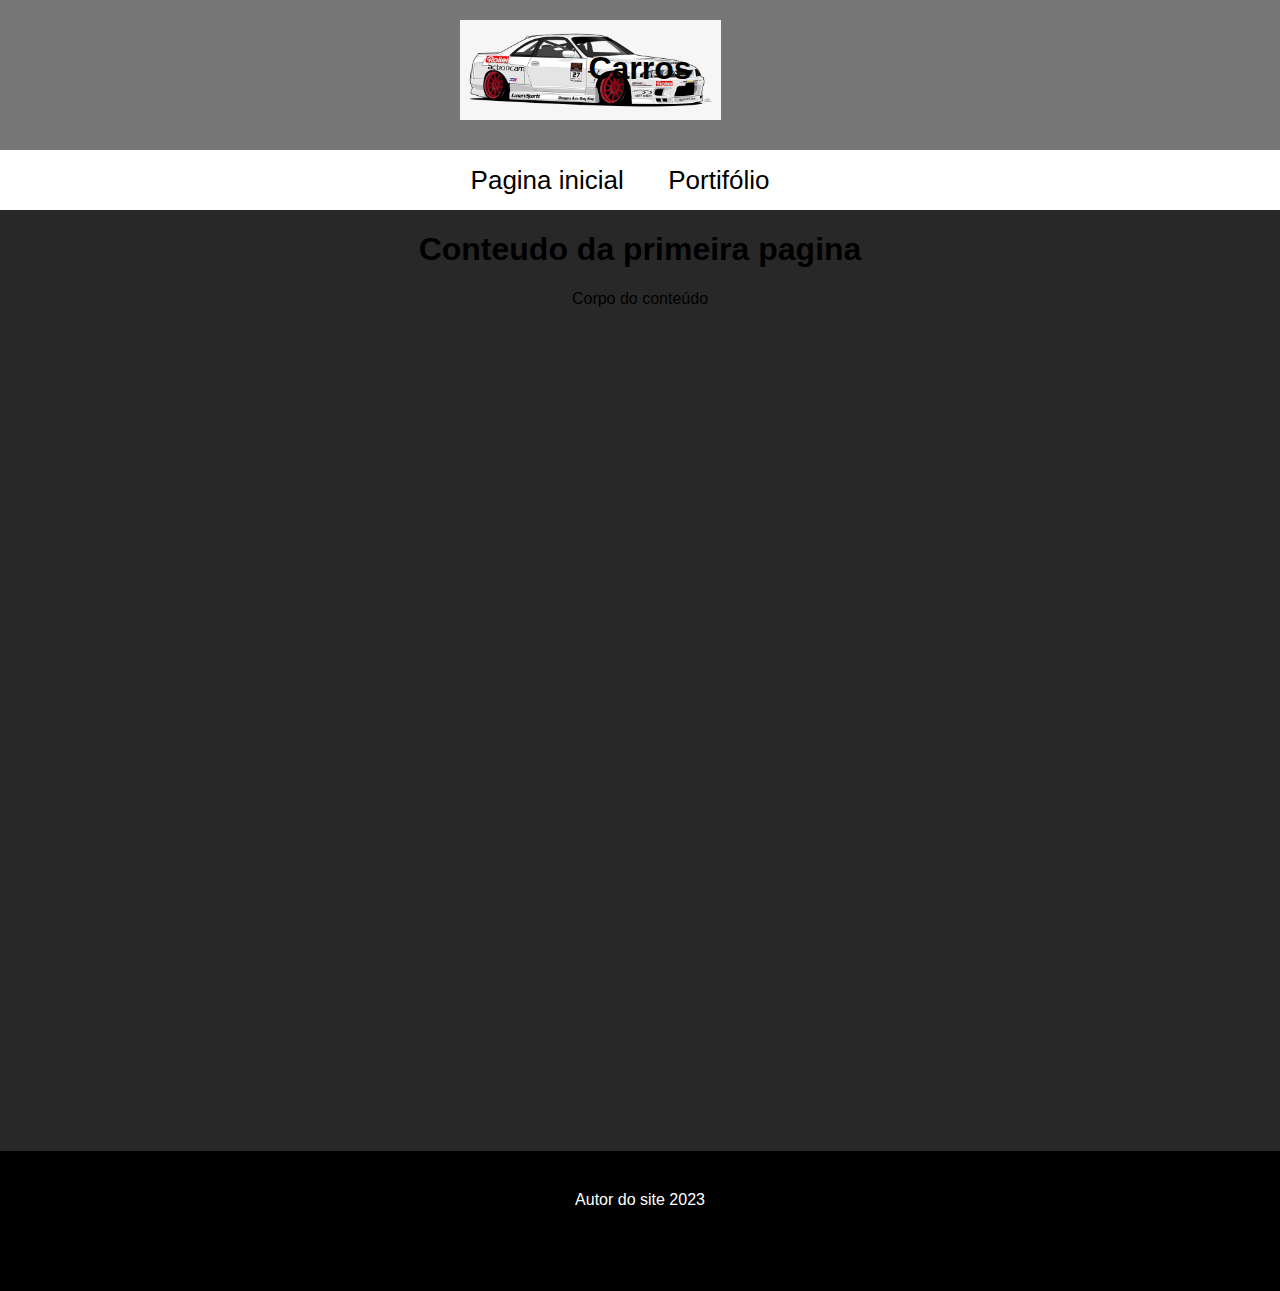
<file: index.html>
<!DOCTYPE html>
<html lang="pt-br">
  <!--Define o idioma do conteúdo do site-->
  <head>
    <meta charset="UTF-8" />
    <!--interpretar caracteres especiais-->
    <meta name="viewport" content="width=device-width, initial-scale=1.0" />
    <!--Detecta a resolução da tela atual-->
    <link rel="stylesheet" href="styles.css" />
    <title>Minha página</title>
  </head>
  <body>
    <header>
      <img class="imgtitulo" src="drift.png" />
      <h1 class="titulo">Carros</h1>
    </header>

    <nav>
      <a class="menu" href="index.html">Pagina inicial</a>
      <a class="menu" href="paginadois.html">Portifólio</a>
    </nav>

    <div class="principal">
      <h1>Conteudo da primeira pagina</h1>
      <p>Corpo do conteúdo</p>
    </div>

    <footer>
      Autor do site 2023
    </footer>
  </body>
</html>
</file>
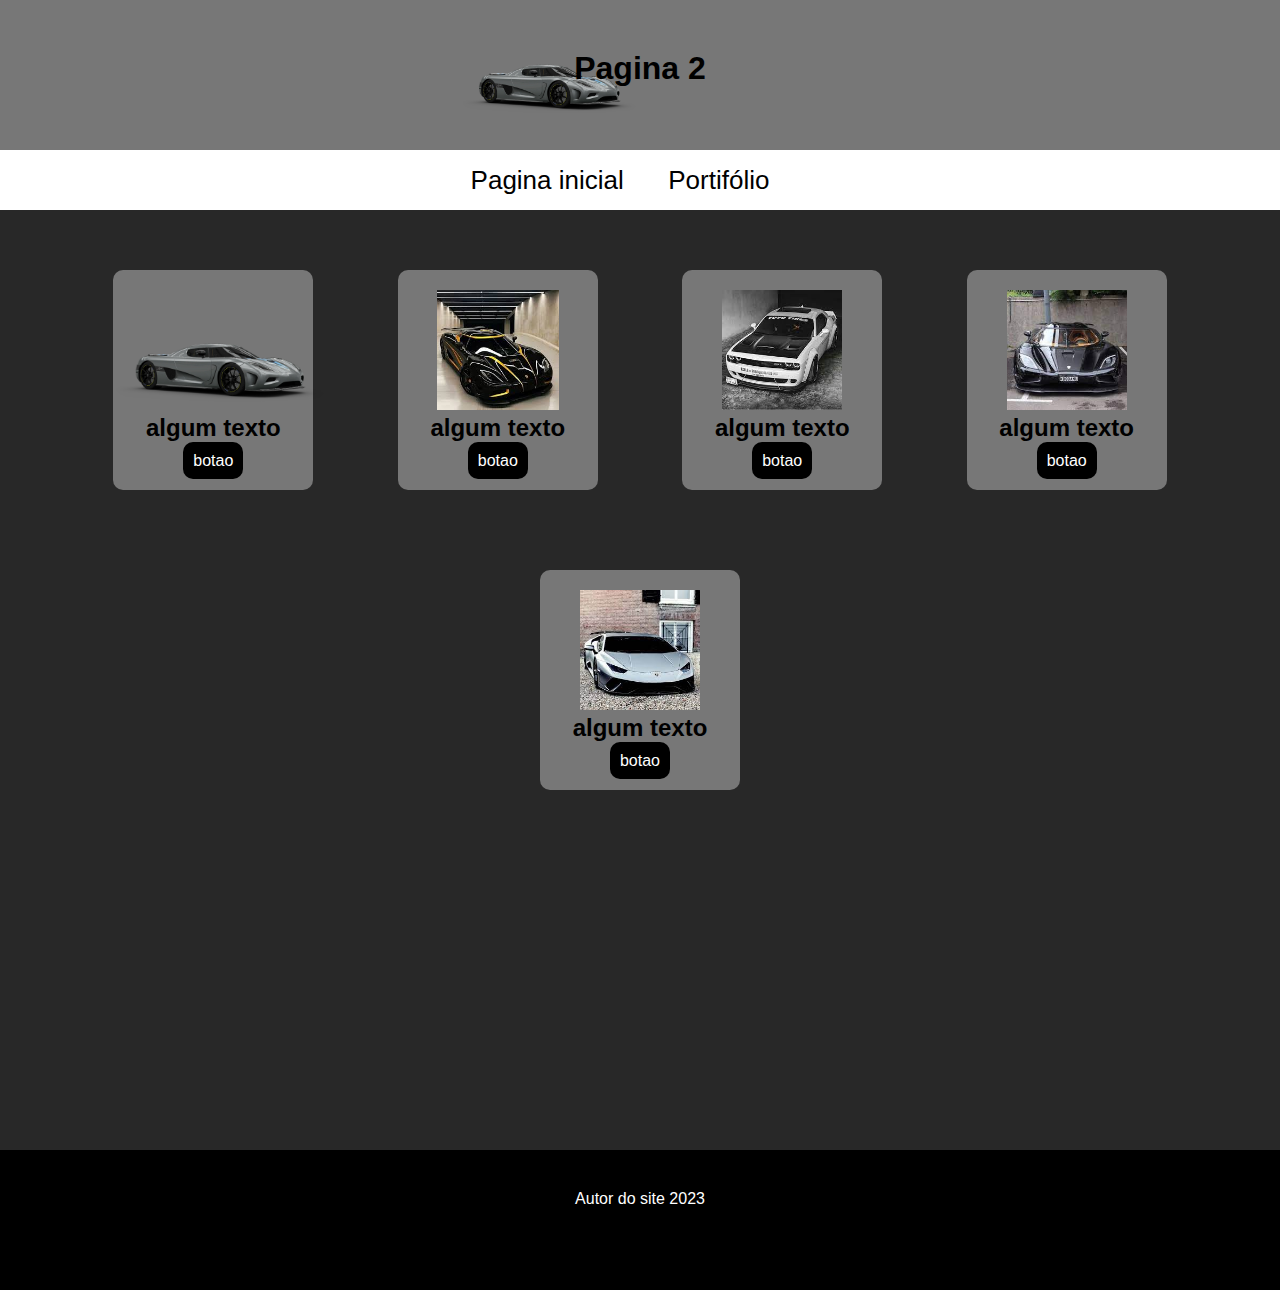
<file: paginadois.html>
<!DOCTYPE html>
<html lang="pt-br">
  <!--Define o idioma do conteúdo do site-->
  <head>
    <meta charset="UTF-8" />
    <!--interpretar caracteres especiais-->
    <meta name="viewport" content="width=device-width, initial-scale=1.0" />
    <!--Detecta a resolução da tela atual-->
    <link rel="stylesheet" href="styles.css" />
    <title>Minha página</title>
  </head>
  <body>
    <header>
      <img class="imgtitulo" src="cars.png" />
      <h1 class="titulo">Pagina 2</h1>
    </header>

    <nav>
      <a class="menu" href="index.html">Pagina inicial</a>
      <a class="menu" href="paginadois.html">Portifólio</a>
    </nav>

    <div class="principal">

      <div class="card">
        <img src="cars.png" />
        <h1 class="cardtitulo">algum texto</h1>
        <a class="cardmenu" href="#">botao</a>
      </div>
      <div class="card">
        <img src="cars2.png" />
        <h1 class="cardtitulo">algum texto</h1>
        <a class="cardmenu" href="#">botao</a>
      </div>
      <div class="card">
        <img src="cars3.png" />
        <h1 class="cardtitulo">algum texto</h1>
        <a class="cardmenu" href="#">botao</a>
      </div>
      <div class="card">
        <img src="cars4.png" />
        <h1 class="cardtitulo">algum texto</h1>
        <a class="cardmenu" href="#">botao</a>
      </div>
      <div class="card">
        <img src="cars5.png" />
        <h1 class="cardtitulo">algum texto</h1>
        <a class="cardmenu" href="#">botao</a>
      </div>
    </div>

    <footer>
      Autor do site 2023
    </footer>
  </body>
</html>
</file>
<file: styles.css>
:root {
  --cor6: #f82410;
  --cor1: #000000;
  --cor2: #282828;
  --cor3: #505050;
  --cor4: #777777;
  --cor5: #ffffff;
}

@import url("https://fonts.googleapis.com/css2?family=Ubuntu:ital,wght@0,300;0,400;0,500;0,700;1,300;1,400;1,500;1,700&display=swap");

body {
  font-family: "Ubuntu", sans-serif;
  margin: 0;
  padding: 0;
  background-color: var(--cor2);
}

header {
  height: 150px;
  background-color: var(--cor4);
}

nav {
  text-align: center;
  height: 60px;
  background-color: var(--cor5);
}

.menu {
  padding-left: 40px;
  position: relative;
  top: 15px;
  left: -40px;
  font-size: 26px;
  color: var(--cor1);
  text-decoration: 0;
}

.menu:hover {
  color: var(--cor2);
}

.titulo {
  position: relative;
  top: 50px;
  margin: 0;
  text-align: center;
  color: var(--cor1);
}

.imgtitulo {
  position: absolute;
  height: 100px;
  left: 460px;
}

.principal {
  text-align: center;
  margin: 20px;
  min-height: 100vh;
}

footer {
  position: relative;
  bottom: 0;
  background-color: black;
  color: white;
  height: 100px;
  text-align: center;
  padding-top: 40px;
}

.card {
  display: inline-block;
  background-color: var(--cor4);
  width: 200px;
  height: 220px;
  border-radius: 10px;
  margin: 40px;
}

img {
  margin-top: 20px;
  height: 120px;
}

.cardtitulo {
  margin: 0;
  font-size: 24px;
}

.cardmenu {
  background-color: var(--cor1);
  padding: 10px;
  color: white;
  border-radius: 10px;
  position: relative;
  top: 10px;
  text-decoration: 0;
}
.cardmenu:hover {
  background-color: var(--cor6);
}
</file>
